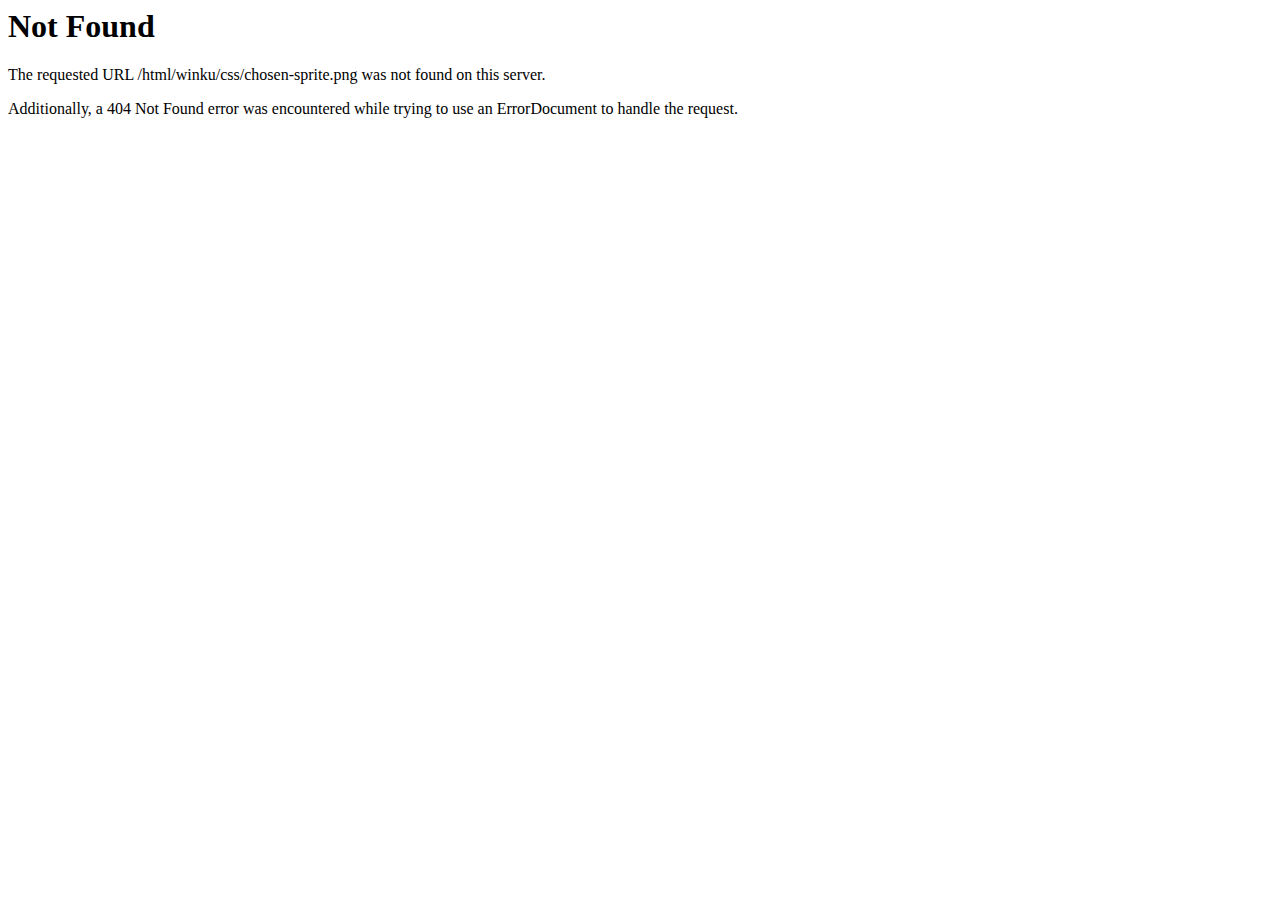
<file: src/main/resources/static/css/chosen-sprite.html>
<!DOCTYPE HTML PUBLIC "-//IETF//DTD HTML 2.0//EN">
<html><head>
<title>404 Not Found</title>
</head><body>
<h1>Not Found</h1>
<p>The requested URL /html/winku/css/chosen-sprite.png was not found on this server.</p>
<p>Additionally, a 404 Not Found
error was encountered while trying to use an ErrorDocument to handle the request.</p>
</body></html>
</file>
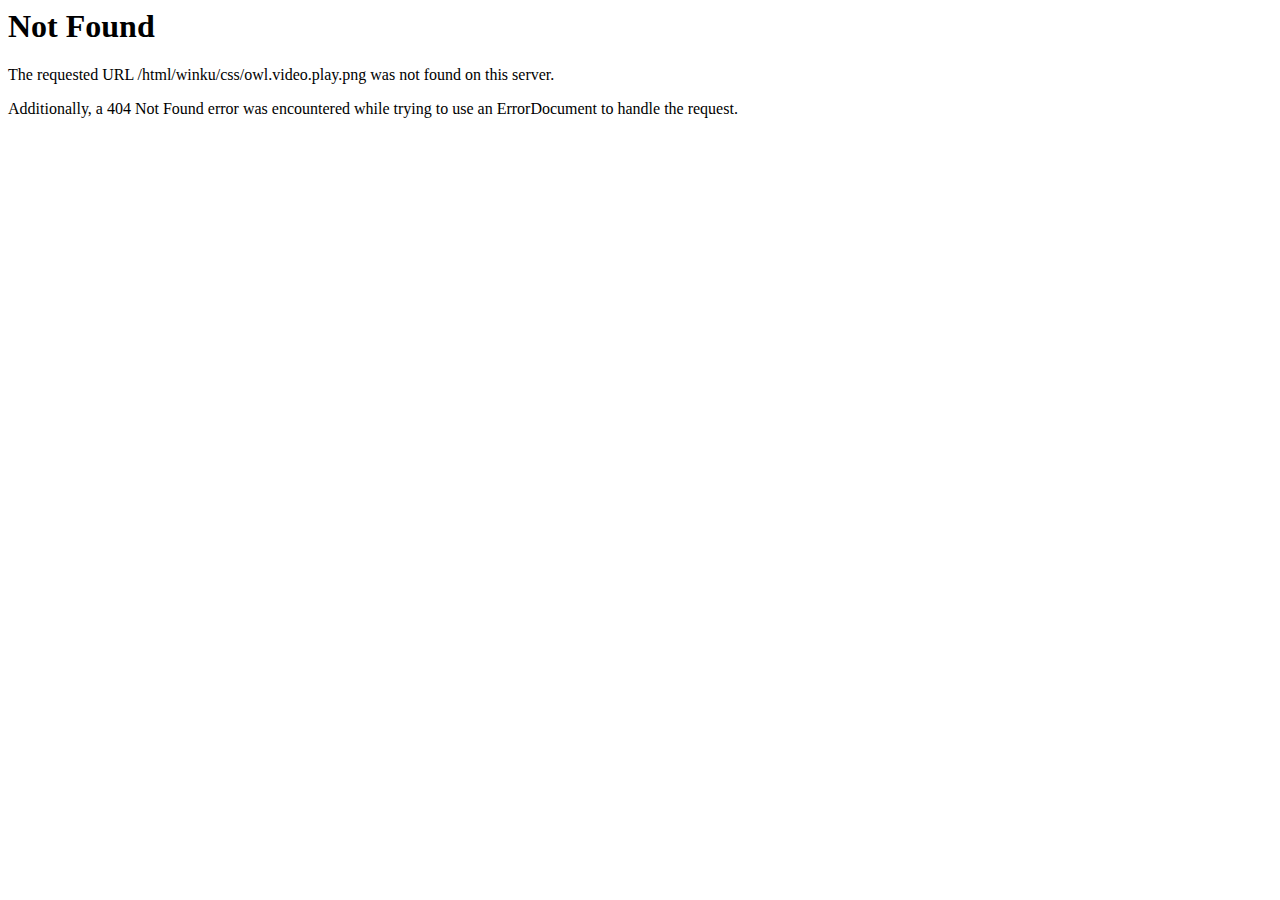
<file: src/main/resources/static/css/owl.video.play.html>
<!DOCTYPE HTML PUBLIC "-//IETF//DTD HTML 2.0//EN">
<html><head>
<title>404 Not Found</title>
</head><body>
<h1>Not Found</h1>
<p>The requested URL /html/winku/css/owl.video.play.png was not found on this server.</p>
<p>Additionally, a 404 Not Found
error was encountered while trying to use an ErrorDocument to handle the request.</p>
</body></html>
</file>
